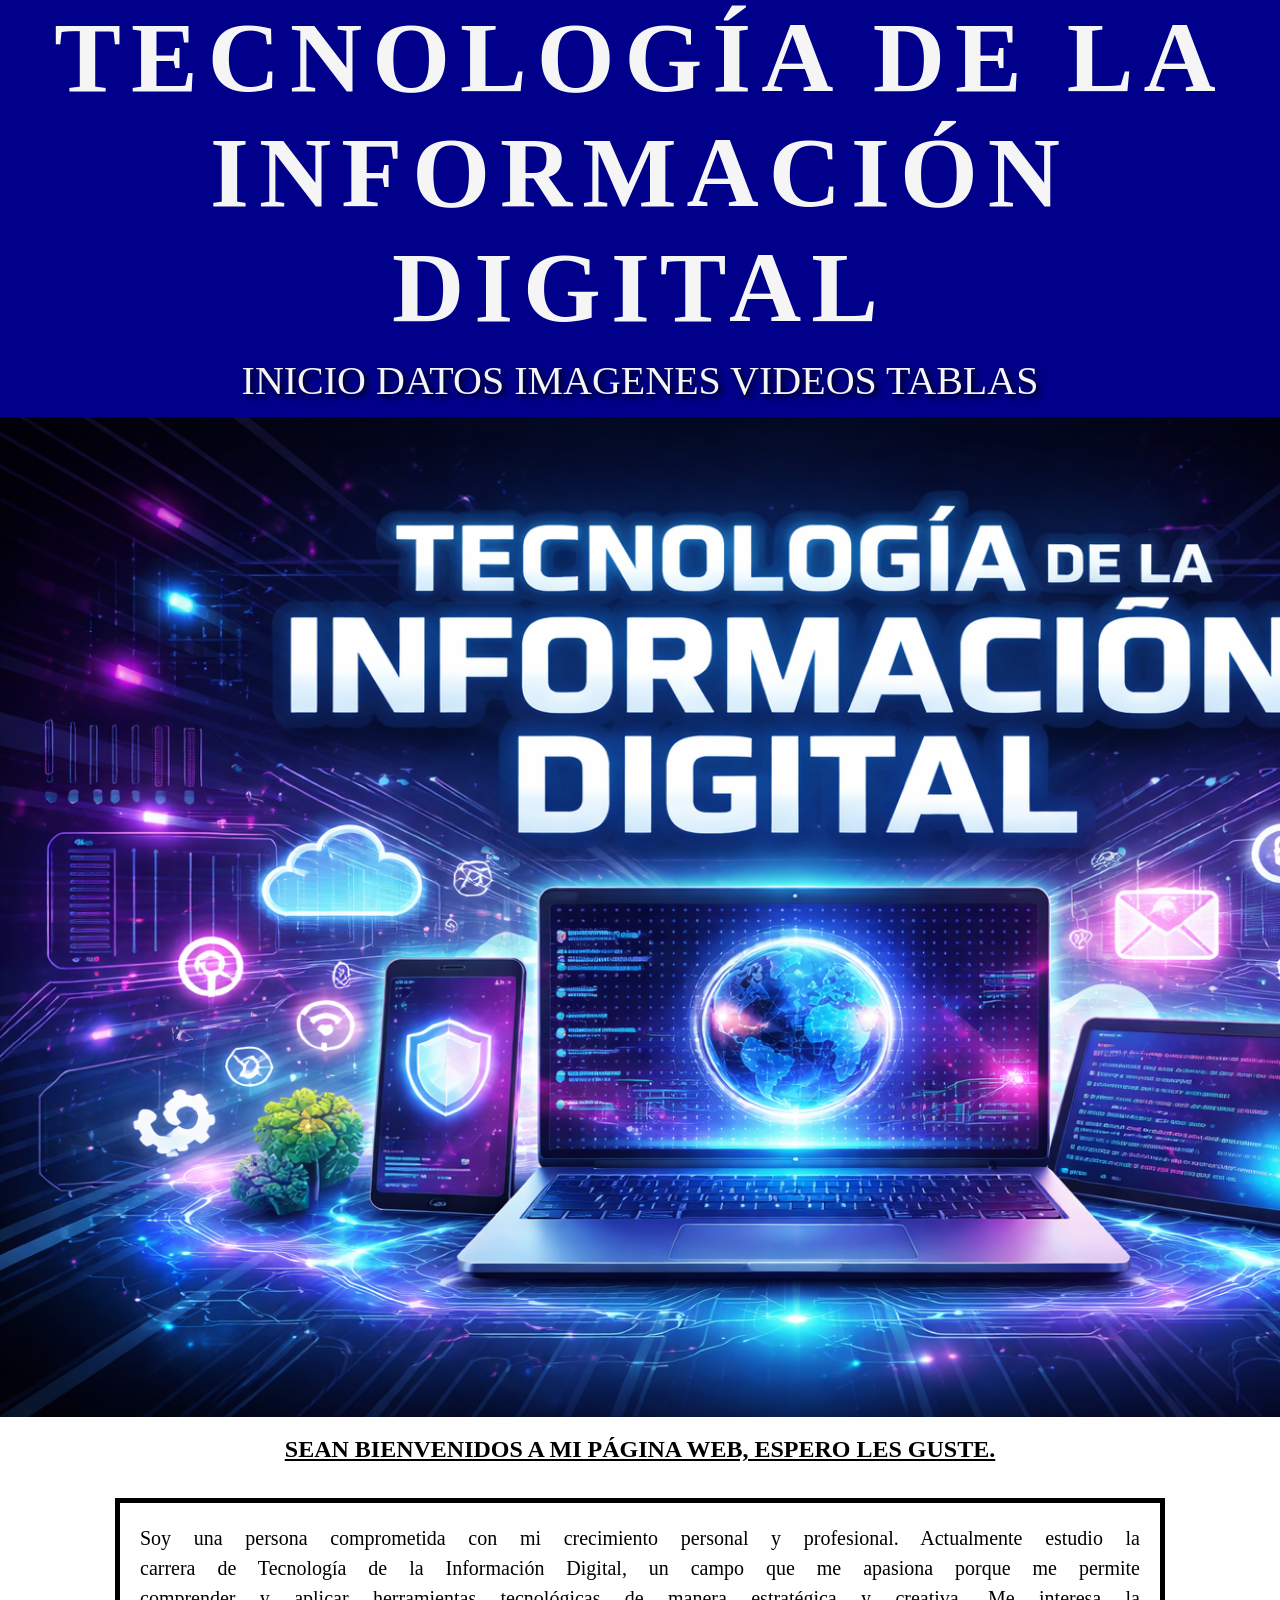
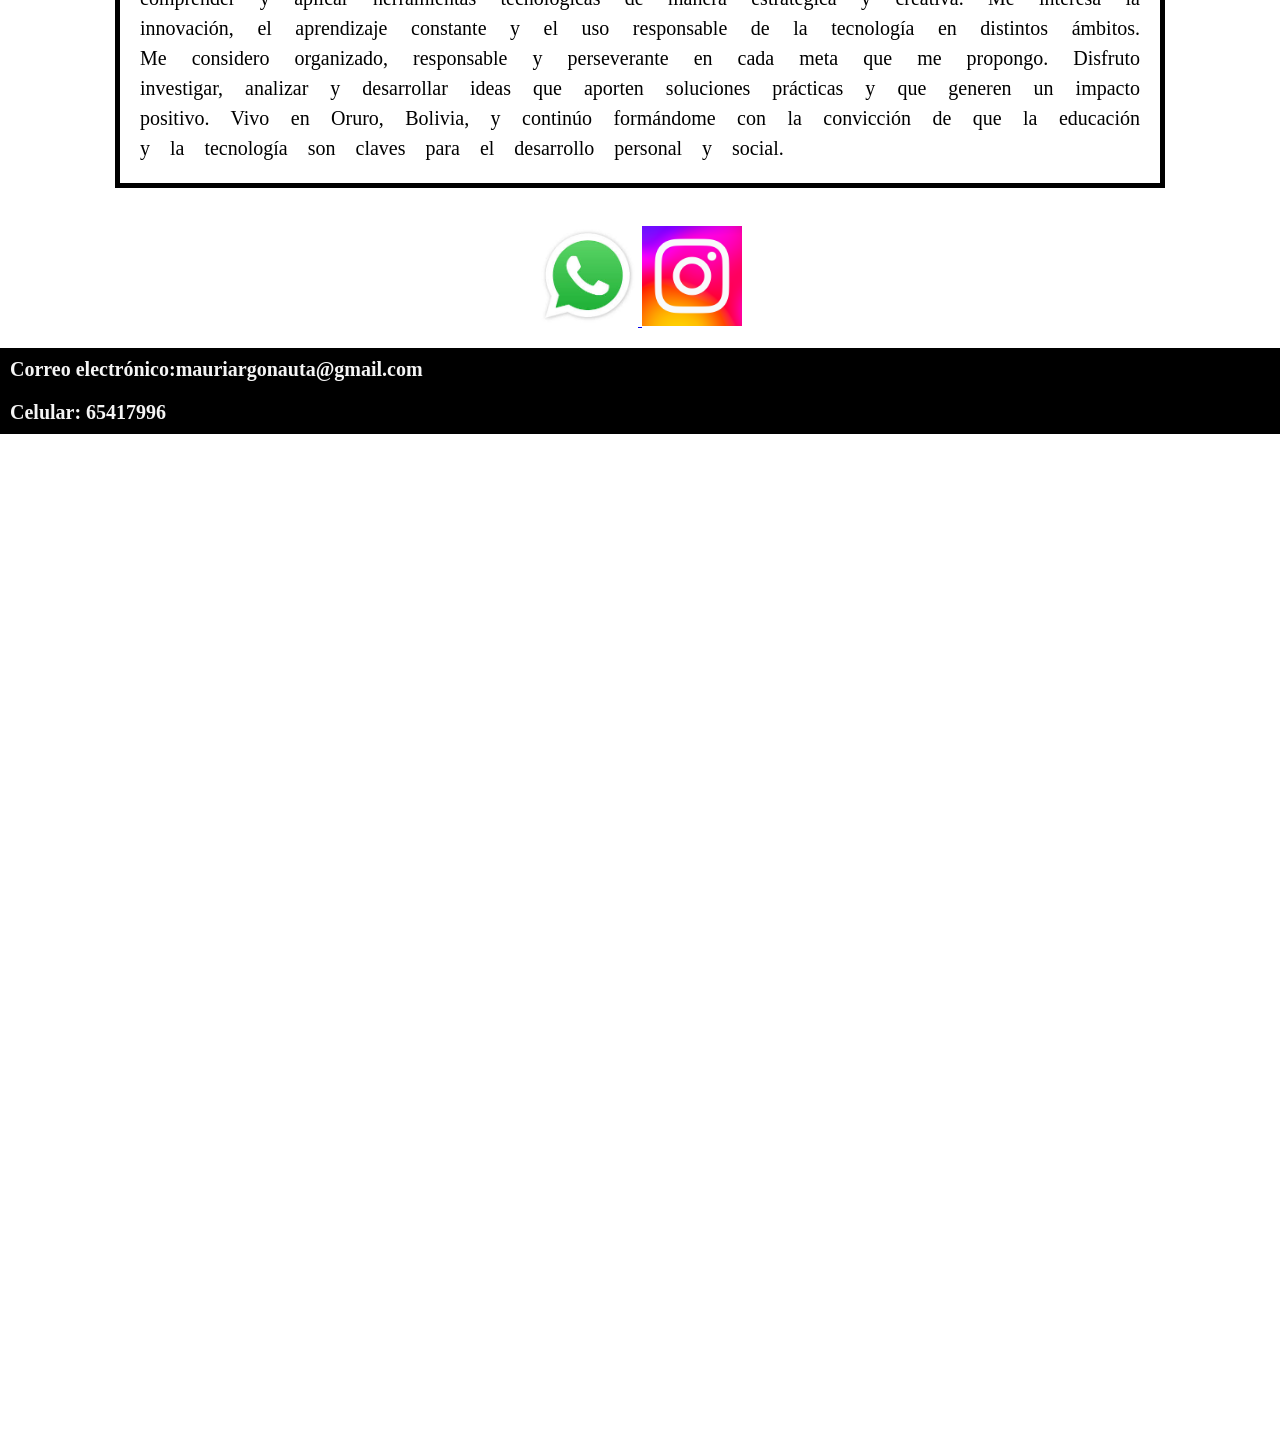
<file: index.HTML>
<!DOCTYPE html>
<html>
<head>
	<meta charset="utf-8">
	<meta name="viewport" content="width=device-width, initial-scale=1">
	<title></title>
	<link rel="stylesheet" type="text/css" href="Estilos.css">
</head>
<body>
<center><h1 class="titulo">TECNOLOGÍA DE LA INFORMACIÓN DIGITAL</h1></center>
<section class="menu">
<a href="index.html" class="menu"> INICIO </a>
<a href="DATOS.html" class="menu"> DATOS </a>
<a href="IMAGENES.html" class="menu"> IMAGENES </a>
<a href="VIDEOS.html" class="menu"> VIDEOS </a>
<a href="TABLAS.html" class="menu"> TABLAS </a>
</section>
<center><img src="IMAGENES/IMAGEN.png" class="imagenprincipal"></center>
<center><content><h2 class="tituloparrafo">SEAN BIENVENIDOS A MI PÁGINA WEB, ESPERO LES GUSTE.</h2></content></center>
<center><p class="parrafo1">Soy una persona comprometida con mi crecimiento personal y profesional. 
	Actualmente estudio la carrera de Tecnología de la Información Digital, 
	un campo que me apasiona porque me permite comprender 
	y aplicar herramientas tecnológicas de manera estratégica y creativa.

Me interesa la innovación, el aprendizaje constante y el uso responsable de la tecnología en distintos ámbitos. Me considero organizado, responsable y perseverante en cada meta que me propongo. Disfruto investigar, analizar y desarrollar ideas que aporten soluciones prácticas y que generen un impacto positivo.

Vivo en Oruro, Bolivia, y continúo formándome con la convicción de que la educación y la tecnología son claves para el desarrollo personal y social.</p></center>
<br>
<footer>

<center><a href="https://wa.me/59165417996"><img src="IMAGENES/WHATSAPP.jpg" class="imagenpie"> <a href="https://www.instagram.com/mauricioalexrojas"> <img src="IMAGENES/INSTAGRAM.png" class="imagenpie"></a></center>
<br>
<h4 class="pie">Correo electrónico:mauriargonauta@gmail.com</h4>
<h5 class="pie">Celular: 65417996</h5>
<center><iframe src="https://www.google.com/maps/embed?pb=!1m18!1m12!1m3!1d3795.294414937155!2d-67.1071467252117!3d-17.96503438013952!2m3!1f0!2f0!3f0!3m2!1i1024!2i768!4f13.1!3m3!1m2!1s0x93e2b1b5aadc86f5%3A0x4288499ef3e26dcc!2sCEA%20ESPA%C3%91A!5e0!3m2!1ses-419!2sbo!4v1773798163446!5m2!1ses-419!2sbo" width="600" height="450" style="border:0;" allowfullscreen="" loading="lazy" referrerpolicy="no-referrer-when-downgrade" class="mapa"></iframe></center>
</footer>
</file>
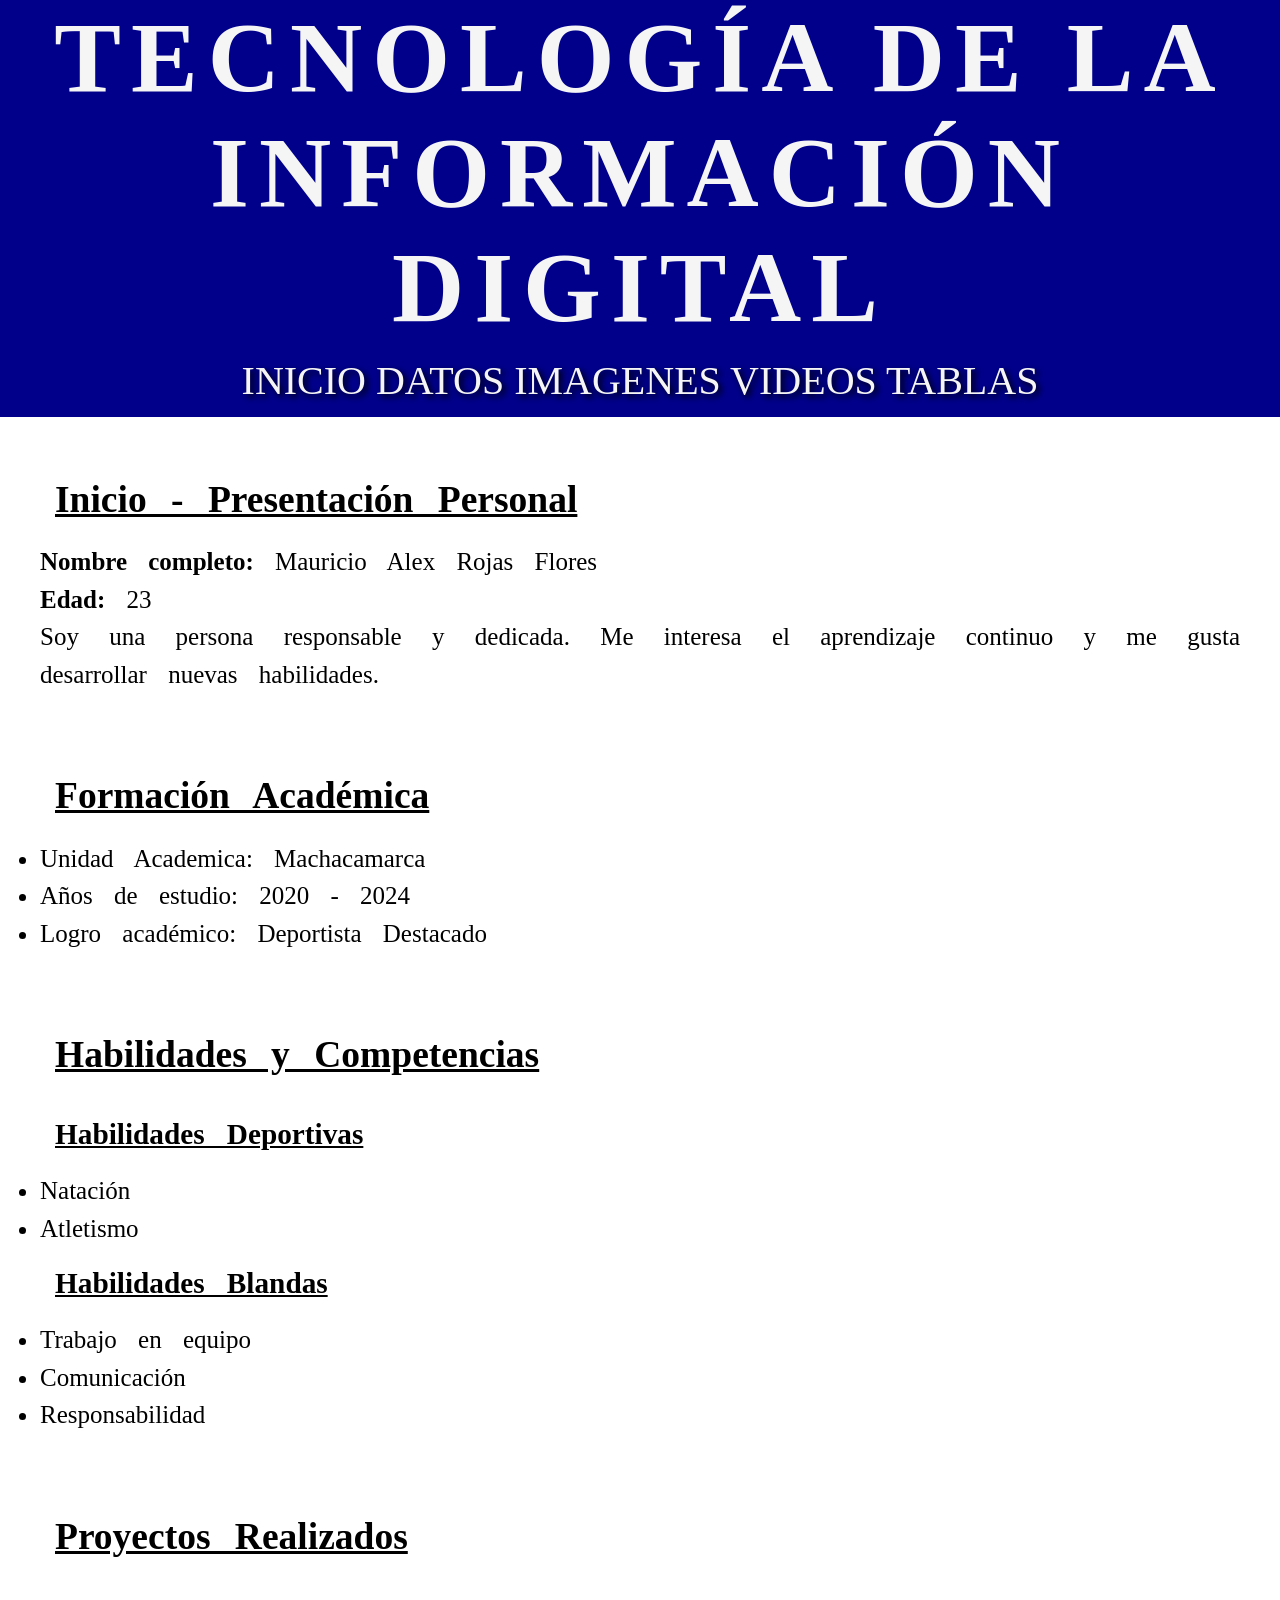
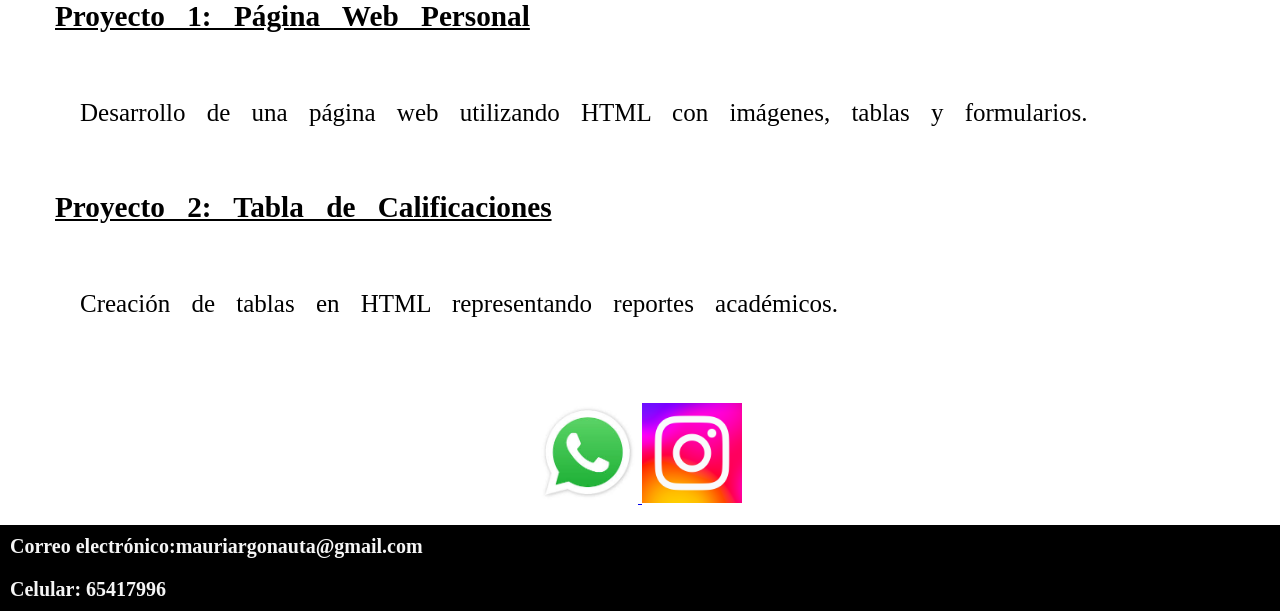
<file: DATOS.html>
<!DOCTYPE html>
<html>
<head>
	<meta charset="utf-8">
	<meta name="viewport" content="width=device-width, initial-scale=1">
	<title></title>
	<link rel="stylesheet" type="text/css" href="Estilos.css">
</head>
<body>
<center><h1 class="titulo">TECNOLOGÍA DE LA INFORMACIÓN DIGITAL</h1></center>
<section class="menu">
<a href="principal.html" class="menu"> INICIO </a>
<a href="DATOS.html" class="menu"> DATOS </a>
<a href="IMAGENES.html" class="menu"> IMAGENES </a>
<a href="VIDEOS.html" class="menu"> VIDEOS </a>
<a href="TABLAS.html" class="menu"> TABLAS </a>
</section>
<section class="contenidoparrafo">
<h2 class="tituloparrafo">Inicio - Presentación Personal</h2>

<p><b>Nombre completo:</b> Mauricio Alex Rojas Flores</p>
<p><b>Edad:</b> 23</p>


<p>
Soy una persona responsable y dedicada. 
Me interesa el aprendizaje continuo y me gusta desarrollar nuevas habilidades.
</p>

</section>

<section class="contenidoparrafo">
<h2 class="tituloparrafo">Formación Académica</h2>

<ul>
<li>Unidad Academica: Machacamarca</li>
<li>Años de estudio: 2020 - 2024</li>
<li>Logro académico: Deportista Destacado</li>
</ul>

</section>
<section class="contenidoparrafo">
<h2 class="tituloparrafo">Habilidades y Competencias</h2>

<h3 class="tituloparrafo">Habilidades Deportivas</h3>
<ul>
<li>Natación</li>
<li>Atletismo</li>
</ul>

<h3 class="tituloparrafo">Habilidades Blandas</h3>
<ul>
<li>Trabajo en equipo</li>
<li>Comunicación</li>
<li>Responsabilidad</li>
</ul>

</section>
<section class="contenidoparrafo">
<h2 class="tituloparrafo">Proyectos Realizados</h2>

<h3 class="tituloparrafo">Proyecto 1: Página Web Personal</h3>
<p class="contenidoparrafo">
Desarrollo de una página web utilizando HTML con imágenes, tablas y formularios.
</p>

<h3 class="tituloparrafo">Proyecto 2: Tabla de Calificaciones</h3>
<p class="contenidoparrafo">
Creación de tablas en HTML representando reportes académicos.
</p>

</section>
<footer>
<center><a href="https://wa.me/59165417996"><img src="IMAGENES/WHATSAPP.jpg" class="imagenpie"> <a href="https://www.instagram.com/mauricioalex_rojas"> <img src="IMAGENES/INSTAGRAM.png" class="imagenpie"></a></center>
<br>
<h4 class="pie">Correo electrónico:mauriargonauta@gmail.com</h4>
<h5 class="pie">Celular: 65417996</h5>
</footer>






</body>
</html>
</file>
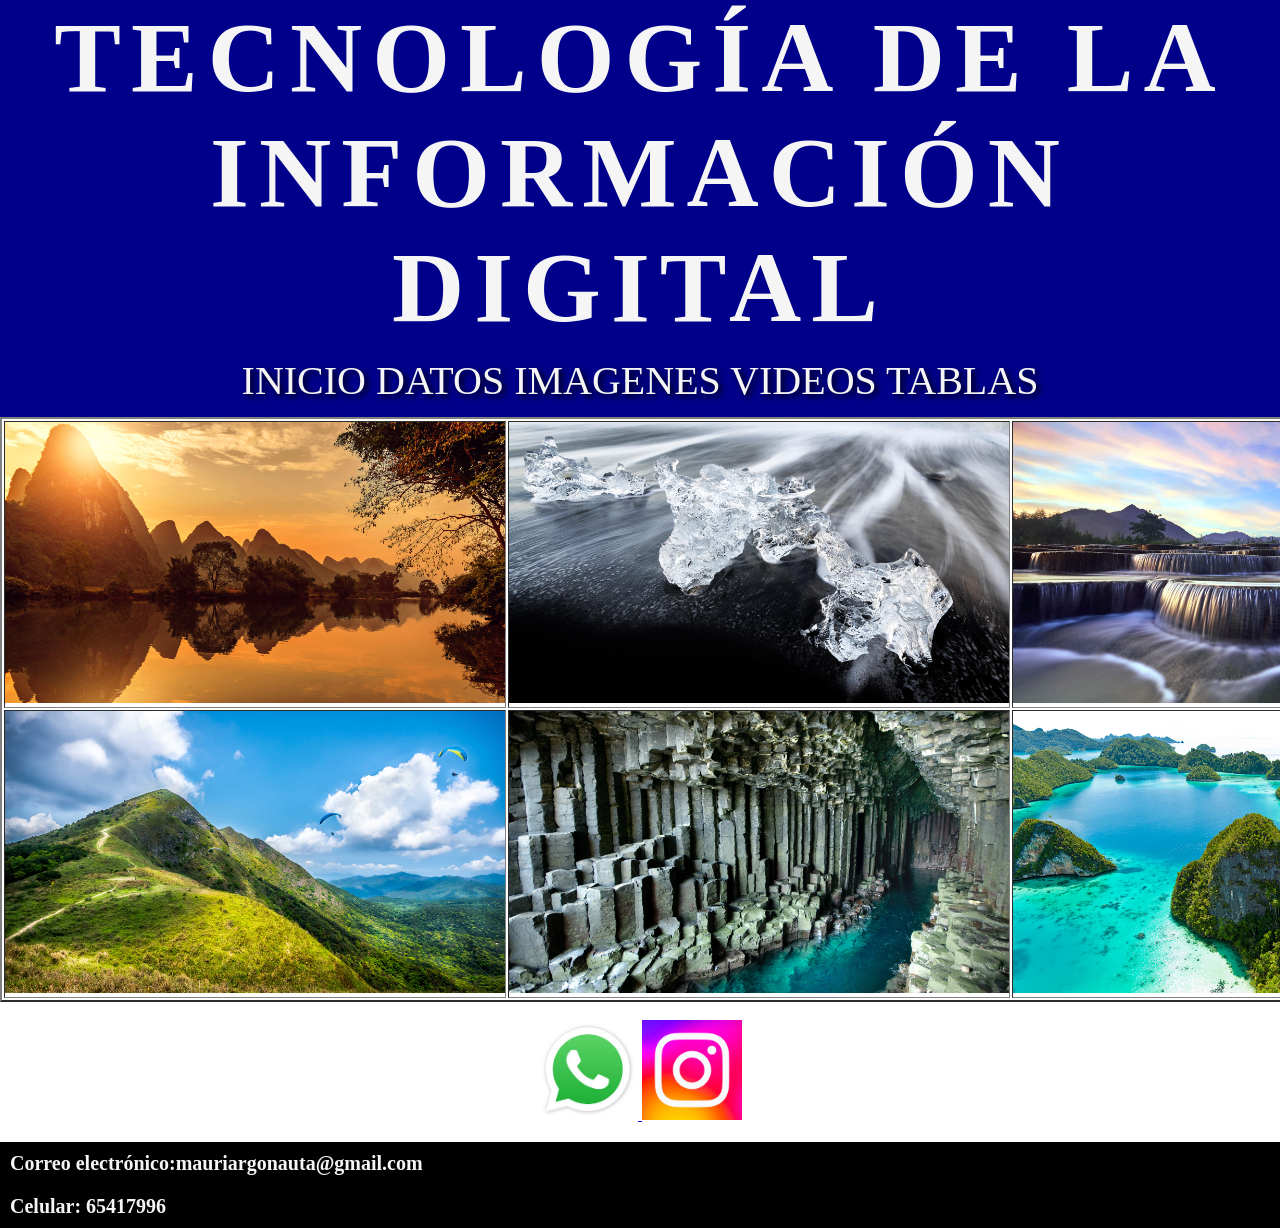
<file: IMAGENES.html>
<!DOCTYPE html>
<html>
<head>
	<meta charset="utf-8">
	<meta name="viewport" content="width=device-width, initial-scale=1">
	<title></title>
	<link rel="stylesheet" type="text/css" href="Estilos.css">
</head>
<body>
<center><h1 class="titulo">TECNOLOGÍA DE LA INFORMACIÓN DIGITAL</h1></center>
<section class="menu">
<a href="principal.html" class="menu"> INICIO </a>
<a href="DATOS.html" class="menu"> DATOS </a>
<a href="IMAGENES.html" class="menu"> IMAGENES </a>
<a href="VIDEOS.html" class="menu"> VIDEOS </a>
<a href="TABLAS.html" class="menu"> TABLAS </a>
</section>
<table border="2px"> 
<tr>
<td><img src="IMAGENES/IMG 1.jpg" class="imagenes"></td> 
<td><img src="IMAGENES/IMG 2.jpg" class="imagenes"></td> 
<td><img src="IMAGENES/IMG 3.jpg" class="imagenes"></td> 
</tr>
<tr>
 <td><img src="IMAGENES/IMG 4.jpg" class="imagenes"></td>
 <td><img src="IMAGENES/IMG 5.jpg" class="imagenes"></td> 
 <td><img src="IMAGENES/IMG 6.jpg" class="imagenes"></td> 
</tr>
</table>
<br>
<footer>
<center><a href="https://wa.me/59165417996"><img src="IMAGENES/WHATSAPP.jpg" class="imagenpie"> <a href="https://www.instagram.com/mauricioalexrojas"> <img src="IMAGENES/INSTAGRAM.png" class="imagenpie"></a></center>
<br>
<h4 class="pie">Correo electrónico:mauriargonauta@gmail.com</h4>
<h5 class="pie">Celular: 65417996</h5>
</footer>
</body>
</html>
</file>
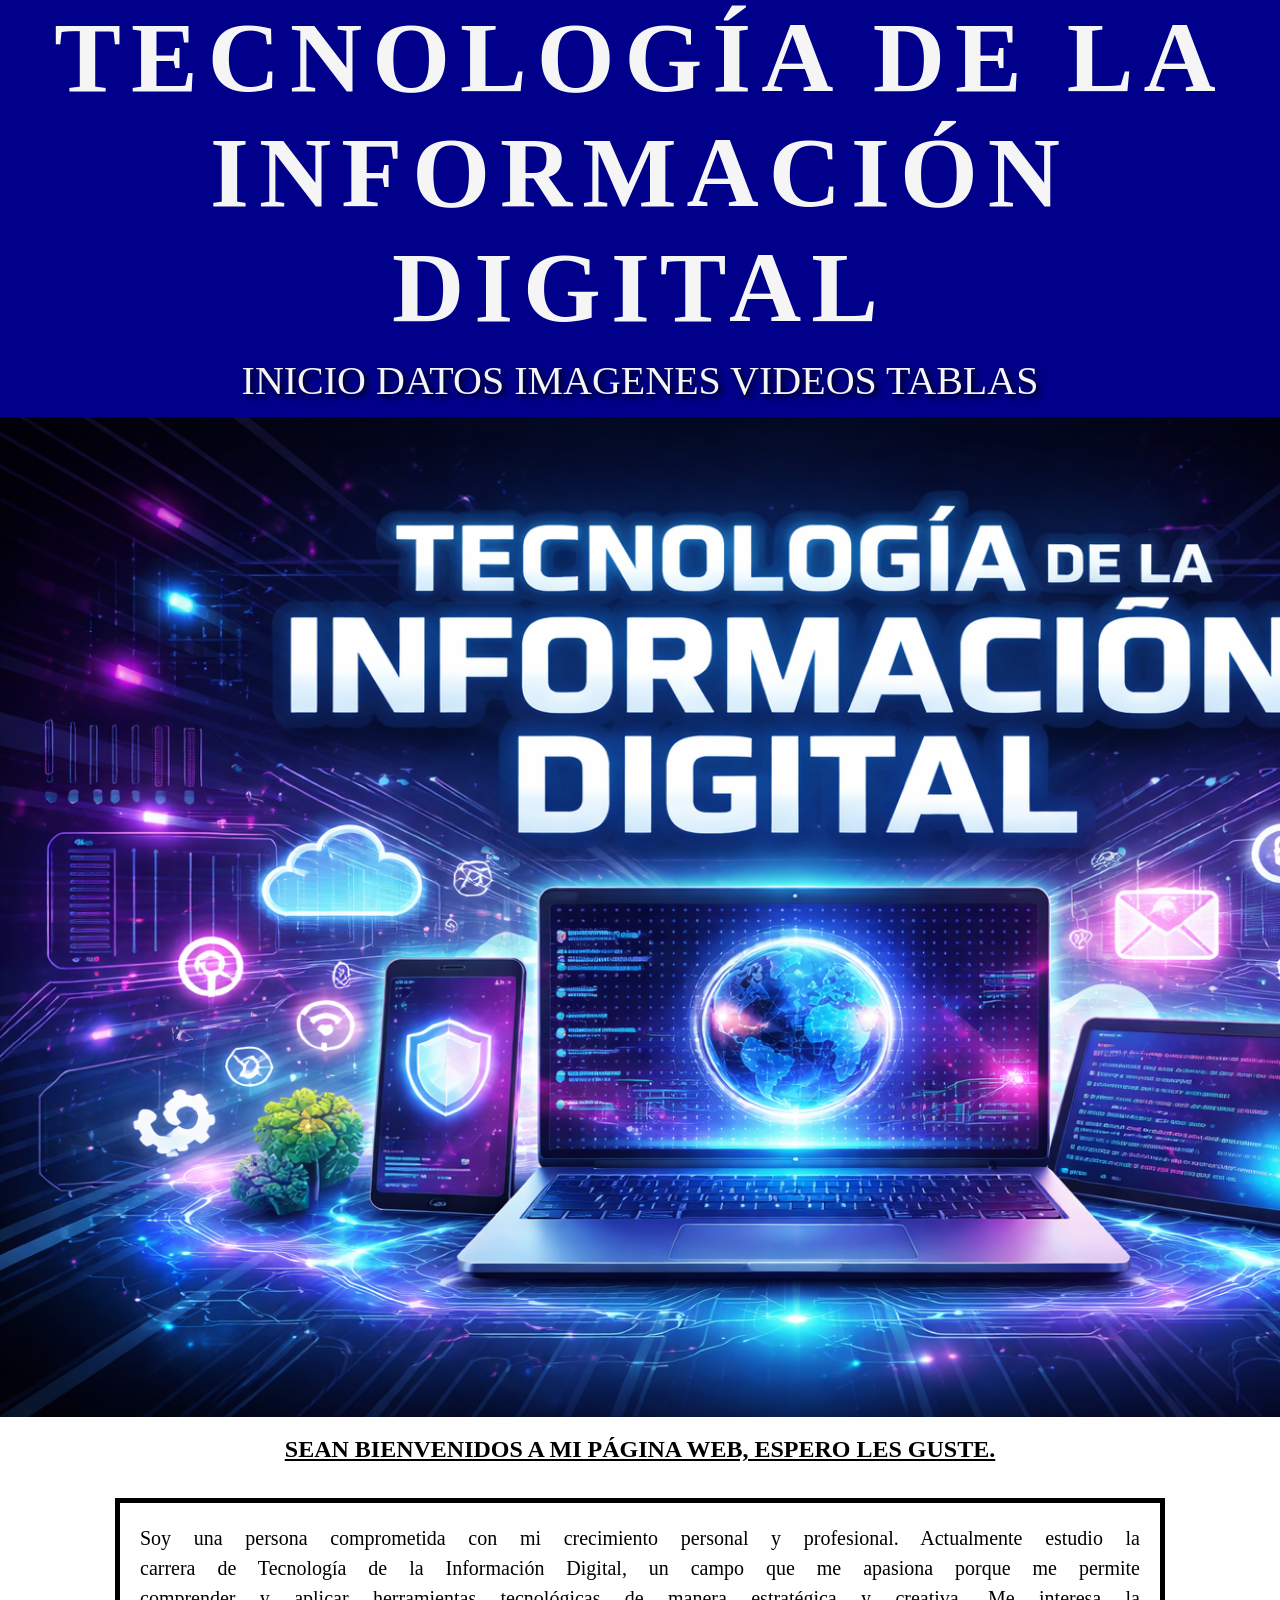
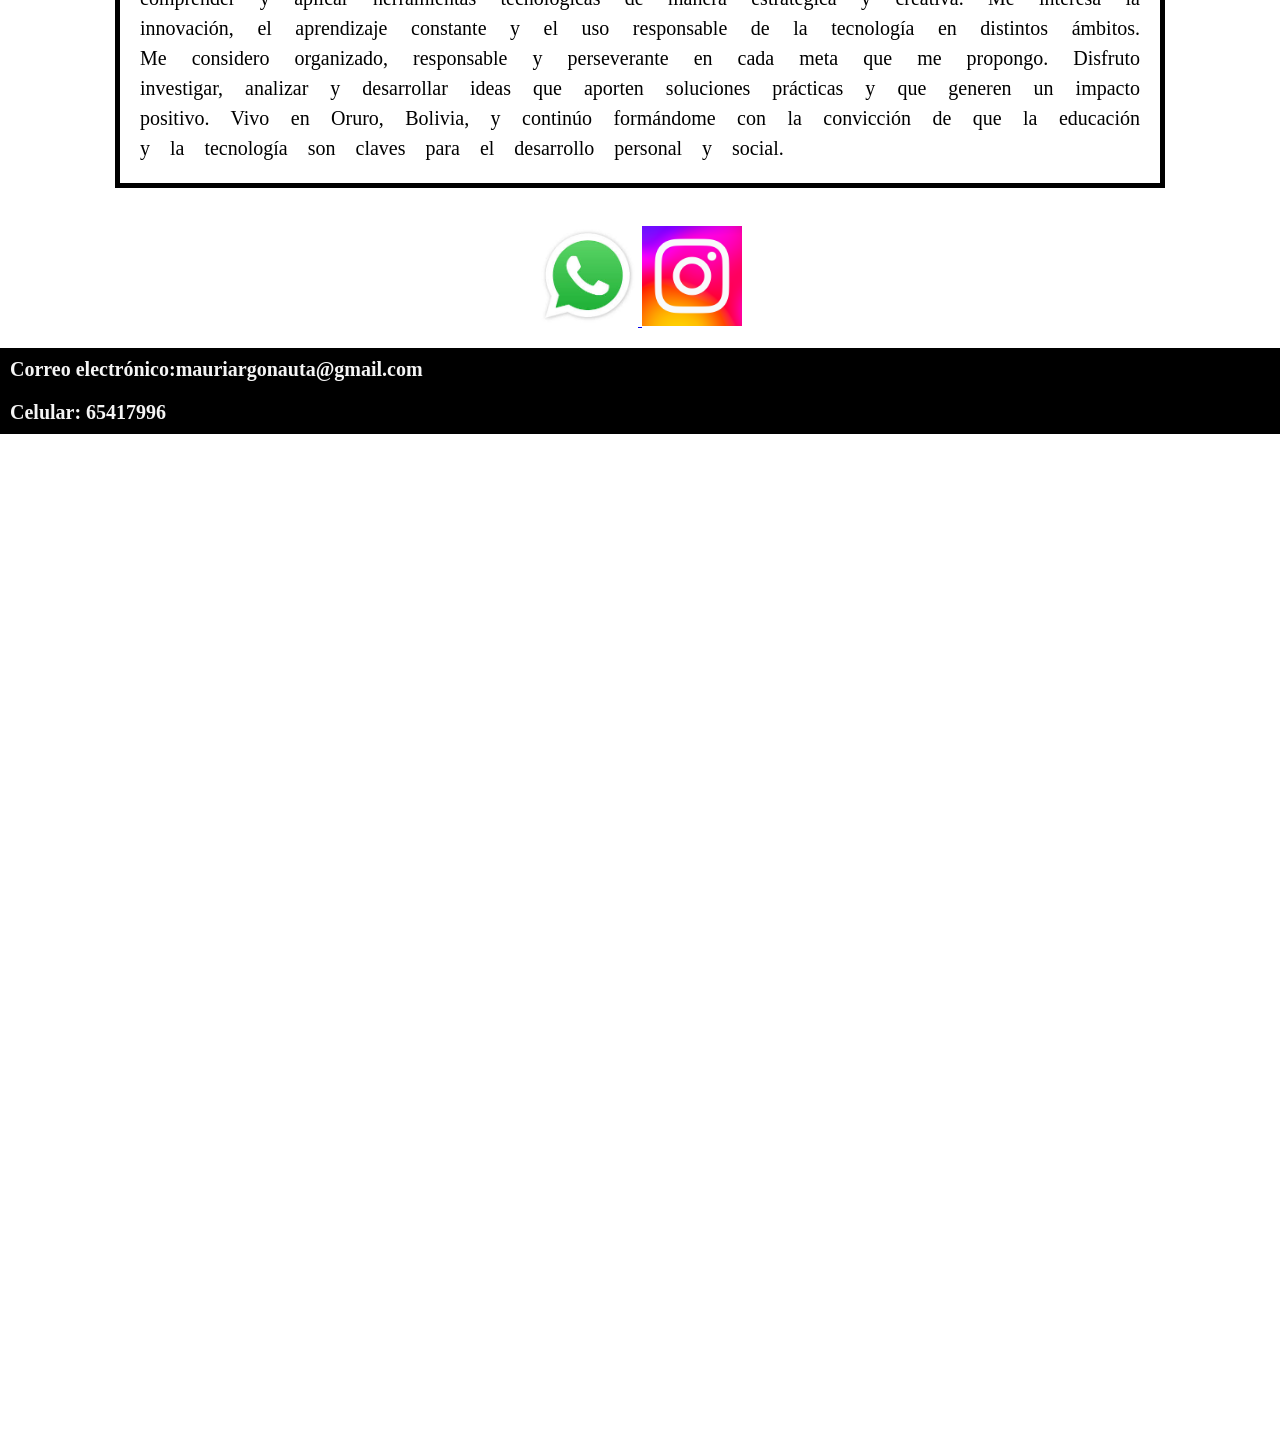
<file: PRINCIPAL.HTML>
<!DOCTYPE html>
<html>
<head>
	<meta charset="utf-8">
	<meta name="viewport" content="width=device-width, initial-scale=1">
	<title></title>
	<link rel="stylesheet" type="text/css" href="Estilos.css">
</head>
<body>
<center><h1 class="titulo">TECNOLOGÍA DE LA INFORMACIÓN DIGITAL</h1></center>
<section class="menu">
<a href="principal.html" class="menu"> INICIO </a>
<a href="DATOS.html" class="menu"> DATOS </a>
<a href="IMAGENES.html" class="menu"> IMAGENES </a>
<a href="VIDEOS.html" class="menu"> VIDEOS </a>
<a href="TABLAS.html" class="menu"> TABLAS </a>
</section>
<center><img src="IMAGENES/IMAGEN.png" class="imagenprincipal"></center>
<center><content><h2 class="tituloparrafo">SEAN BIENVENIDOS A MI PÁGINA WEB, ESPERO LES GUSTE.</h2></content></center>
<center><p class="parrafo1">Soy una persona comprometida con mi crecimiento personal y profesional. 
	Actualmente estudio la carrera de Tecnología de la Información Digital, 
	un campo que me apasiona porque me permite comprender 
	y aplicar herramientas tecnológicas de manera estratégica y creativa.

Me interesa la innovación, el aprendizaje constante y el uso responsable de la tecnología en distintos ámbitos. Me considero organizado, responsable y perseverante en cada meta que me propongo. Disfruto investigar, analizar y desarrollar ideas que aporten soluciones prácticas y que generen un impacto positivo.

Vivo en Oruro, Bolivia, y continúo formándome con la convicción de que la educación y la tecnología son claves para el desarrollo personal y social.</p></center>
<br>
<footer>

<center><a href="https://wa.me/59165417996"><img src="IMAGENES/WHATSAPP.jpg" class="imagenpie"> <a href="https://www.instagram.com/mauricioalexrojas"> <img src="IMAGENES/INSTAGRAM.png" class="imagenpie"></a></center>
<br>
<h4 class="pie">Correo electrónico:mauriargonauta@gmail.com</h4>
<h5 class="pie">Celular: 65417996</h5>
<center><iframe src="https://www.google.com/maps/embed?pb=!1m18!1m12!1m3!1d3795.294414937155!2d-67.1071467252117!3d-17.96503438013952!2m3!1f0!2f0!3f0!3m2!1i1024!2i768!4f13.1!3m3!1m2!1s0x93e2b1b5aadc86f5%3A0x4288499ef3e26dcc!2sCEA%20ESPA%C3%91A!5e0!3m2!1ses-419!2sbo!4v1773798163446!5m2!1ses-419!2sbo" width="600" height="450" style="border:0;" allowfullscreen="" loading="lazy" referrerpolicy="no-referrer-when-downgrade" class="mapa"></iframe></center>
</footer>
</file>
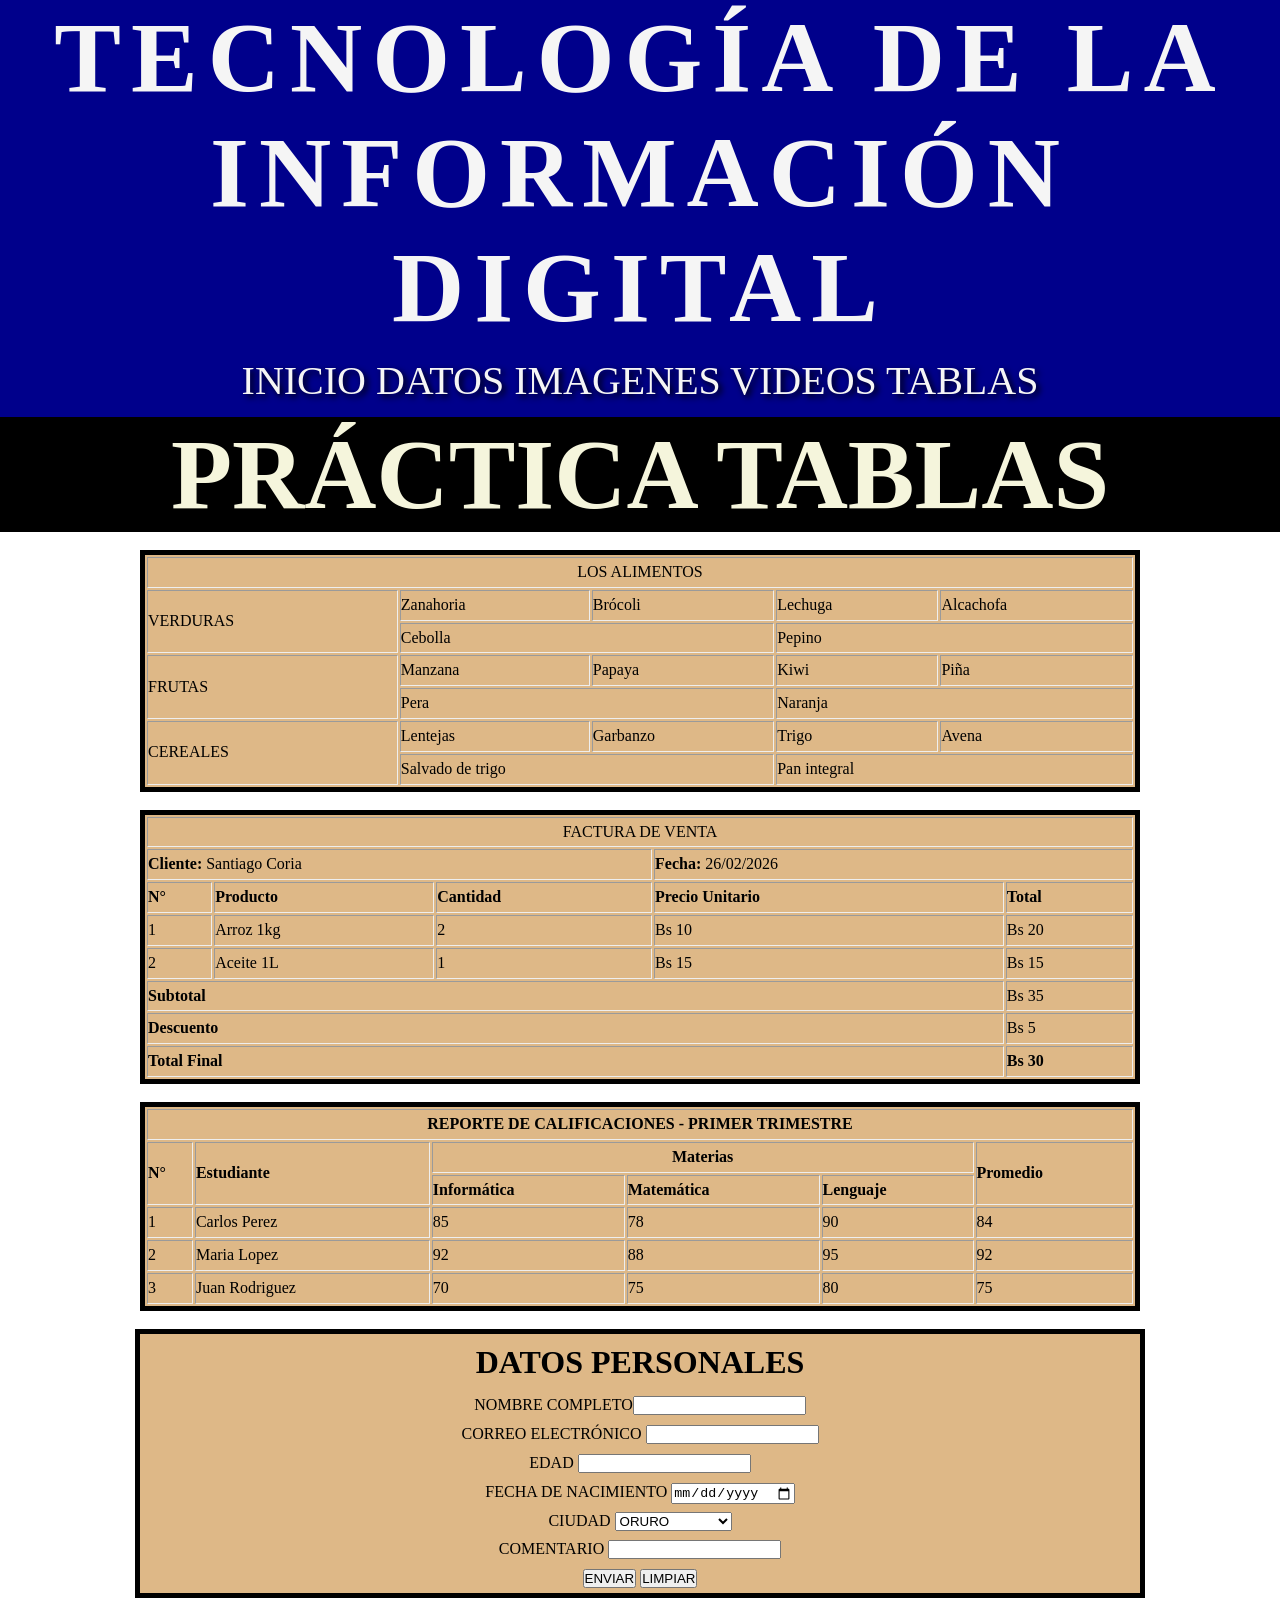
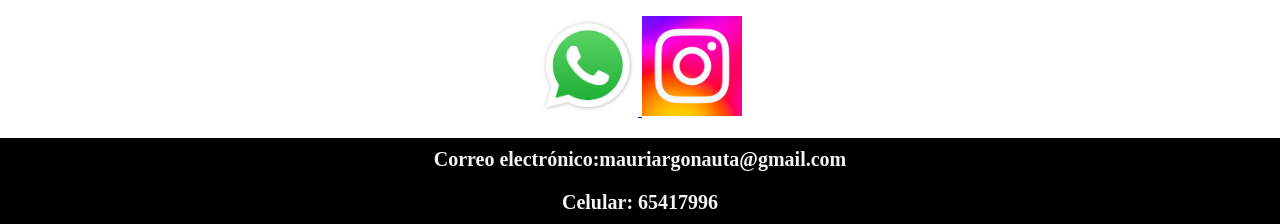
<file: TABLAS.html>
<!DOCTYPE html>
<html>
<head style="">
	<meta charset="utf-8">
	<meta name="viewport" content="width=device-width, initial-scale=1">
	<title>PRÁCTICA TABLAS</title>
	<link rel="stylesheet" type="text/css" href="Estilos.css">
</head>
<body>
<center><h1 class="titulo">TECNOLOGÍA DE LA INFORMACIÓN DIGITAL</h1></center>
<section class="menu">
<a href="principal.html" class="menu"> INICIO </a>
<a href="DATOS.html" class="menu"> DATOS </a>
<a href="IMAGENES.html" class="menu"> IMAGENES </a>
<a href="VIDEOS.html" class="menu"> VIDEOS </a>
<a href="TABLAS.html" class="menu"> TABLAS </a>
</section>
<h1 class="titulo3"><center>PRÁCTICA TABLAS</center></h1>
<br>
<center><table border="3px" class="tabla1"> </center>
<tr>
<td colspan="5"><center>LOS ALIMENTOS</center></td>
</tr>
<tr>
<td rowspan="2">VERDURAS</td><td>Zanahoria</td><td>Brócoli</td><td>Lechuga</td><td>Alcachofa</td>
</tr>
<tr>
<td colspan="2">Cebolla <td colspan="2">Pepino</td></td> 
</tr>
<tr>
<td rowspan="2">FRUTAS</td><td>Manzana</td><td>Papaya</td><td>Kiwi</td><td>Piña</td>
</tr>
<tr>
<td colspan="2">Pera <td colspan="2">Naranja</td></td>
</tr>
<tr>
<td rowspan="2">CEREALES</td><td>Lentejas</td><td>Garbanzo</td><td>Trigo</td><td>Avena</td>
</tr>
<tr>
<td colspan="2">Salvado de trigo <td colspan="2">Pan integral</td></td>
</tr>
</table>
<br>

<center><table border="3px" class="tabla2"> </center>
<tr>
<td colspan="5"> <center>FACTURA DE VENTA</center></td>
</tr>
<tr>
<td colspan="3"><b>Cliente:</b> Santiago Coria</td>
<td colspan="2"><b>Fecha:</b> 26/02/2026</td>
</tr>
<tr>
<td><b>N°</b></td><td><b>Producto</b></td><td><b>Cantidad</b></td><td><b>Precio Unitario</b></td><td><b>Total</b></td>
</tr>
<tr>
<td>1</td><td>Arroz 1kg</td><td>2</td><td>Bs 10</td><td>Bs 20</td>
</tr>
<tr>
<td>2</td><td>Aceite 1L</td><td>1</td><td>Bs 15</td><td>Bs 15</td>
</tr>
<tr>
<td colspan="4"><b>Subtotal</b></td><td>Bs 35</td>
</tr>
<tr>
<td colspan="4"><b>Descuento</b></td><td>Bs 5</td>
</tr>
<tr>
<td colspan="4"><b>Total Final</b></td><td><b>Bs 30</b></td>
</tr>
<center><table border="3px" class="tabla2"> </center>
<tr>
<td colspan="6"> <center><b>REPORTE DE CALIFICACIONES - PRIMER TRIMESTRE</b></td>
</tr>
<tr>
<td rowspan="2"><b>N°</b></td>
<td rowspan="2"><b>Estudiante</b></td>
<td colspan="3"><b><center>Materias</center></b></td>
<td rowspan="2"><b>Promedio</b></td>
</tr>
<tr>
<td><b>Informática</b></td><td><b>Matemática</b></td><td><b>Lenguaje</b></td>
</tr>
<tr>
<td>1</td><td>Carlos Perez</td><td>85</td><td>78</td><td>90</td><td>84</td>
</tr>
<tr>
<td>2</td><td>Maria Lopez</td><td>92</td><td>88</td><td>95</td><td>92</td>
</tr>
<tr>
<td>3</td><td>Juan Rodriguez</td><td>70</td><td>75</td><td>80</td><td>75</td>
</tr>
<br>
<font>
</font>
</table>
<br>
<form class="tabla3">
 <center><h1>DATOS PERSONALES</h1></center>
NOMBRE COMPLETO<input type="text" name="">
<br>
CORREO ELECTRÓNICO <input type="email" name="">
<br>
EDAD <input type="number" name="">
<br>
FECHA DE NACIMIENTO <input type="DATE" name="">
<br>
CIUDAD <select><option>ORURO</option><option>LA PAZ</option><option>POTOSI</option><option>COCHABAMBA</option><option>SUCRE</option><option>TARIJA</option><option>SANTA CRUZ</option><option>BENI</option><option>PANDO</option></select>
<br>
COMENTARIO <input type="text area" name="">
<br>
<input type="submit" value="ENVIAR" name="">
<input type="reset" value="LIMPIAR" name="">
</form>
<br>
<footer>
<center><a href="https://wa.me/59165417996"><img src="IMAGENES/WHATSAPP.jpg" class="imagenpie"> <a href="https://www.instagram.com/mauricioalexrojas"> <img src="IMAGENES/INSTAGRAM.png" class="imagenpie"></a></center>
<br>
<h4 class="pie">Correo electrónico:mauriargonauta@gmail.com</h4>
<h5 class="pie">Celular: 65417996</h5>


</body>
</html>
</file>
<file: Estilos.css>
*{
		padding: 0px;
		margin: 0px;
	}
	.tituloparrafo{
		text-decoration: underline;
		padding: 15px;
	}
	.contenidoparrafo{
		font-size: 25px;
		text-align: justify; 
		word-spacing: 15px;
		margin: 20px;
		padding: 20px;
		line-height: 1.5;

	}
	.modificar{
  padding: ;
  text-align: center;
}
	.videos{
  margin: none;
  padding: none;
  border: none;
}
	.videos{
		text-align: center;
	}
.titulo{
color:whitesmoke;
		font-size: 100px;
		font-family: fantasy;
		background-color: darkblue;
		letter-spacing: 10px;
}
.titulo2{
color: beige;
		font-size: 200px;
		font-family: fantasy;
		text-shadow: 3px 3px 6px black;
		background: black;
}
.titulo3{
color:beige;
		font-size: 100px;
		font-family: fantasy;
		text-shadow: 3px 3px 6px black;
background: black;
}
	.menu{
		text-shadow: 3px 3px 6px black;
		color:whitesmoke;
		font-size: 40px;
		font-family: fantasy;
		background-color: darkblue;
		text-decoration: none;
		text-align: center;
line-height: 1.8
	}	
	.menu a:hover{
		font-size: 60px;
		color:yellowgreen;
	}	
	.imagenprincipal{
		width:1600px;
		height:1000px;
	}
	.mapa{
		width:1600px;
		height:1000px;
	}
	.imagenpie{
		width:100px;
		heigth:100px;
		background-color: black;
	}
	.pie{
		color: whitesmoke;
		background-color: black;
		padding: 10px;
		font-size: 20px;
	}
	.parrafo1{
		font-size: 20px;
		text-align: justify;
		border: 5px solid black; 
		word-spacing: 15px;
		margin: 20px;
		padding: 20px;
		padding margin: 0px;
		width:1000px;
		heigth:2000px;
		line-height: 1.5;

		dotted dashed
	}
	.imagenes{
		width:500px;
		heigth:500px;
		background-image: black;
	}
	.videos{
		width:1000px;
		heigth:1000px;
		background-image: black;
	}
	.videos a:hover{
		transform: scale(1.1);
	}
.tabla3{
		width:1000px;
		heigth:1000px;
		background: burlywood;
		border: 5px solid; black;
		line-height: 1.8
	}
	.tabla2{
		width:1000px;
		heigth:1000px;
		background: burlywood;
		border: 5px solid; black;
		line-height: 1.8
	}
	.tabla1{
		width:1000px;
		heigth:1000px;
		background: burlywood;
		border: 5px solid; black;
line-height: 1.8
		}
	.tabla4{
		width:1000px;
		heigth:1000px;
		background: burlywood;
		border: 5px solid; black;
		line-height: 1.8
		}
	}/style>
</file>
